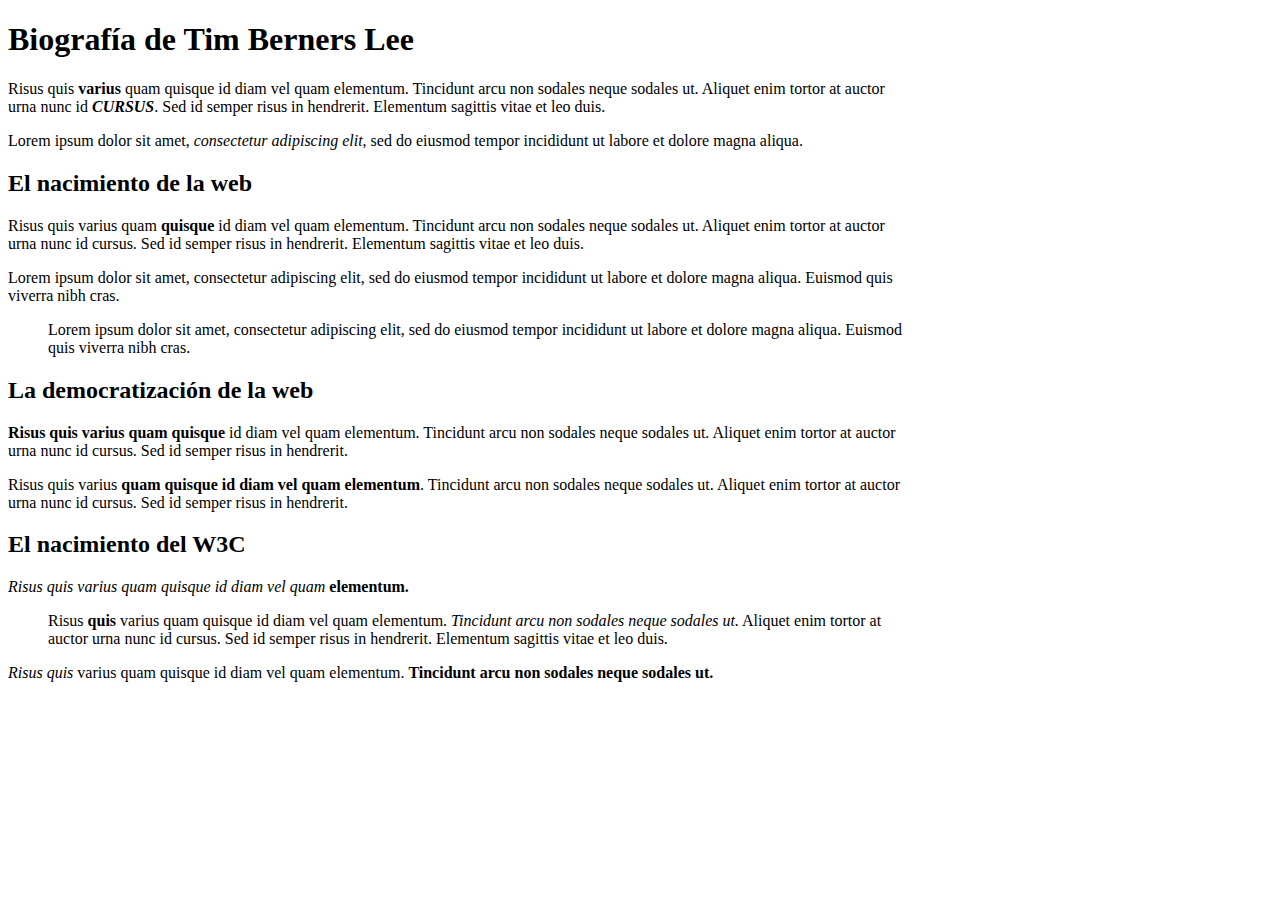
<file: pages/Biografia_Tim_Berners.html>
<!DOCTYPE html>
<html lang="en">
<head>
    <meta charset="UTF-8">
    <meta name="viewport" content="width=device-width, initial-scale=1.0">
    <title>Document</title>
    <link rel="stylesheet" href="/Styles/bio_styles.css">
</head>
<body>
    <main>
        <h1>Biografía de Tim Berners Lee</h1>

        <p>Risus quis <b>varius</b> quam quisque id diam vel quam elementum. Tincidunt arcu non sodales neque sodales ut. Aliquet enim tortor at auctor urna nunc id <b><i>CURSUS</i></b>. Sed id semper risus in hendrerit. Elementum sagittis vitae et leo duis.</p>

        <p>Lorem ipsum dolor sit amet, <i>consectetur adipiscing elit</i>, sed do eiusmod tempor incididunt ut labore et dolore magna aliqua. </p>
        
        <h2>El nacimiento de la web</h2>

        <p>Risus quis varius quam <b>quisque</b> id diam vel quam elementum. Tincidunt arcu non sodales neque sodales ut. Aliquet enim tortor at auctor urna nunc id cursus. Sed id semper risus in hendrerit. Elementum sagittis vitae et leo duis. </p>

        <p>Lorem ipsum dolor sit amet, consectetur adipiscing elit, sed do eiusmod tempor incididunt ut labore et dolore magna aliqua. Euismod quis viverra nibh cras. </p>

        <p class="with_margin">Lorem ipsum dolor sit amet, consectetur adipiscing elit, sed do eiusmod tempor incididunt ut labore et dolore magna aliqua. Euismod quis viverra nibh cras. </p>

        <h2>La democratización de la web</h2>

        <p><b>Risus quis varius quam quisque</b> id diam vel quam elementum. Tincidunt arcu non sodales neque sodales ut. Aliquet enim tortor at auctor urna nunc id cursus. Sed id semper risus in hendrerit.</p>

        <p>Risus quis varius <b>quam quisque id diam vel quam elementum</b>. Tincidunt arcu non sodales neque sodales ut. Aliquet enim tortor at auctor urna nunc id cursus. Sed id semper risus in hendrerit.</p>

        <h2>El nacimiento del W3C</h2>

        <p><i>Risus quis varius quam quisque id diam vel quam </i><b>elementum.</b></p>

        <p class="with_margin">Risus <b>quis</b> varius quam quisque id diam vel quam elementum. <i>Tincidunt arcu non sodales neque sodales ut.</i> Aliquet enim tortor at auctor urna nunc id cursus. Sed id semper risus in hendrerit. Elementum sagittis vitae et leo duis.</p>

        <p><i>Risus quis</i> varius quam quisque id diam vel quam elementum. <b>Tincidunt arcu non sodales neque sodales ut.</b></p>
    </main>
</body>
</html>
</file>
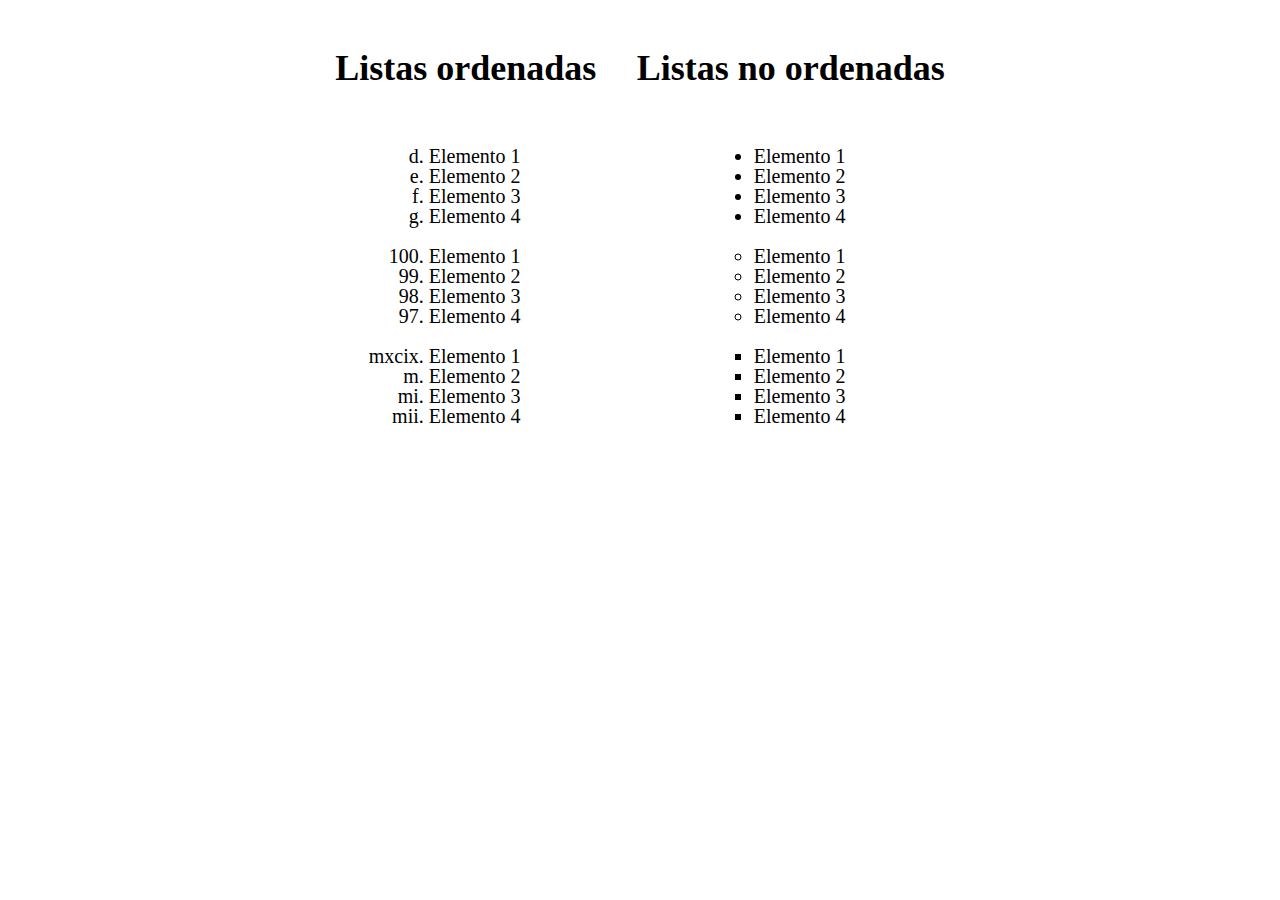
<file: pages/lists.html>
<!DOCTYPE html>
<html lang="en">
<head>
    <meta charset="UTF-8">
    <meta name="viewport" content="width=device-width, initial-scale=1.0">
    <title>Lists</title>
    <link rel="stylesheet" href="/Styles/lists_styles.css">
</head>
<body>
    <main>
        <section>
            
            <h1>Listas ordenadas</h1>

            <h1>Listas no ordenadas</h1>

            <div class="column">

            <ol type="a" start="4" class="list">
                <li>Elemento 1</li>
                <li>Elemento 2</li>
                <li>Elemento 3</li>
                <li>Elemento 4</li>
            </ol>

            <ol type="1" start="100" reversed class="list">
                <li>Elemento 1</li>
                <li>Elemento 2</li>
                <li>Elemento 3</li>
                <li>Elemento 4</li>
            </ol>

            <ol type="i" class="list">
                <li value="1099">Elemento 1</li>
                <li value="1000">Elemento 2</li>
                <li>Elemento 3</li>
                <li>Elemento 4</li>
            </ol>

            </div>

            <div class="column">

                <ul class="list" id="black_circles">
                    <li>Elemento 1</li>
                    <li>Elemento 2</li>
                    <li>Elemento 3</li>
                    <li>Elemento 4</li>
                </ul>
    
                <ul class="list" id="white_circles">
                    <li>Elemento 1</li>
                    <li>Elemento 2</li>
                    <li>Elemento 3</li>
                    <li>Elemento 4</li>
                </ul>
    
                <ul class="list" id="black_squares">
                    <li>Elemento 1</li>
                    <li>Elemento 2</li>
                    <li>Elemento 3</li>
                    <li>Elemento 4</li>
                </ul>
    
                </div>
            
        </section>
    </main>
</body>
</html>
</file>
<file: Styles/bio_styles.css>
main {
    width: 900px;
}

.with_margin {
    margin-left: 40px;
}
</file>
<file: Styles/lists_styles.css>
@import url(reset_style.css);

main {
    width: 650px;
    height: auto;
    margin: auto;
}

section {
    display: flex;
    flex-wrap: wrap;
    flex-direction: row;
    justify-content: space-around;
}

h1 {
    font-size: 36px;
    font-weight: bold;
    margin: 50px 0 50px 0;
}

.column {
    width: 50%;
    height: 300px;
    margin: auto;
    display: flex;
    flex-direction: column;
    justify-content: space-around;
    
}

.list {
    width: 30%;
    margin: auto;
}

li {
    font-size: 20px;
    margin-left: 0px;
}

#black_circles {
    list-style-type: unset;
}

#white_circles {
    list-style-type: circle;
}

#black_squares {
    list-style: square;
}
</file>
